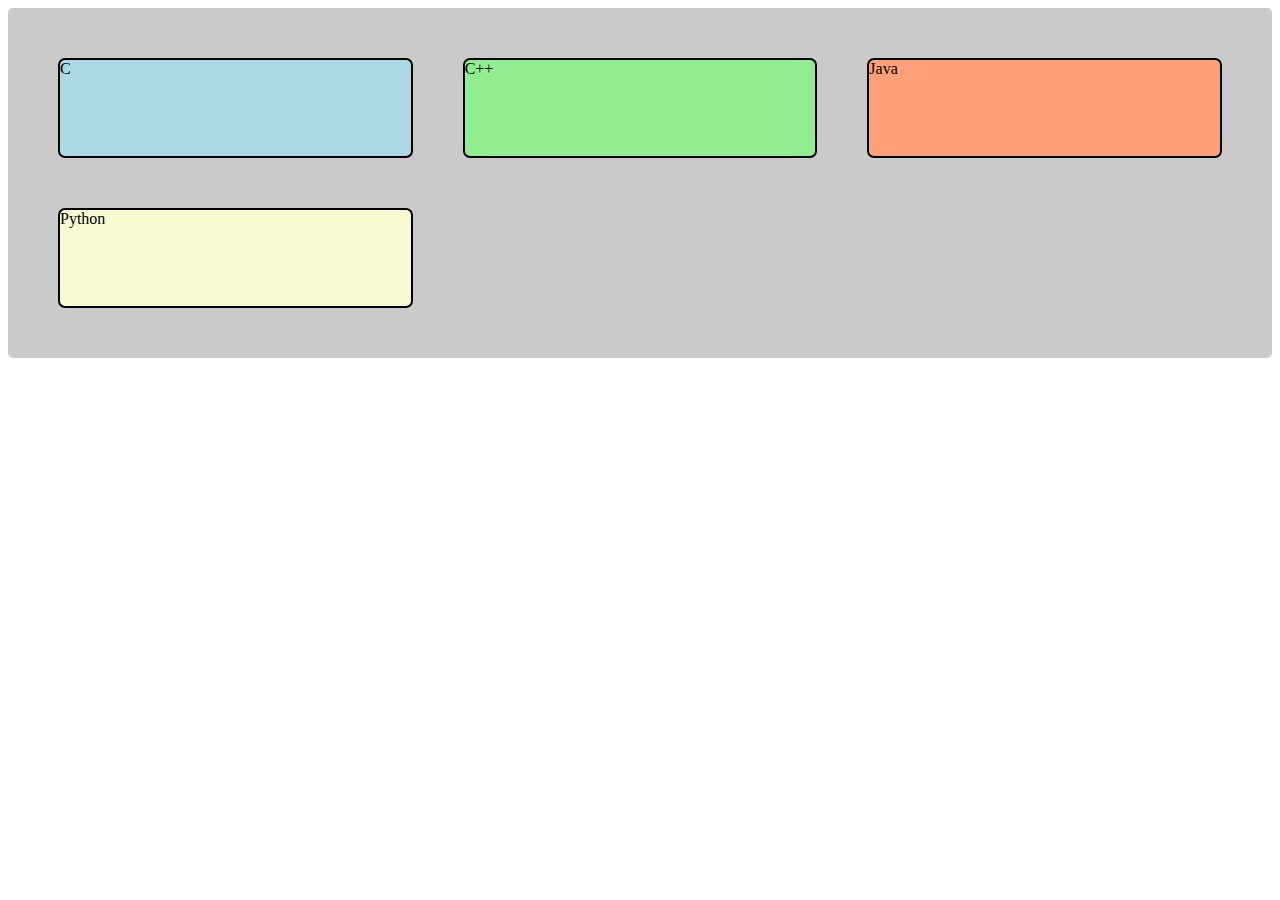
<file: Flexbox.html>
<!DOCTYPE html>
<html lang="en">
  <head>
    <meta charset="UTF-8" />
    <meta http-equiv="X-UA-Compatible" content="IE=edge" />
    <meta name="viewport" content="width=device-width, initial-scale=1.0" />
    <title>Test Project | Flexbox</title>
    <link
      rel="icon"
      type="image/png"
      href="https://img.icons8.com/external-itim2101-flat-itim2101/64/000000/external-innovation-search-itim2101-flat-itim2101.png"
    />
    <style>
      .grid-container {
          display: grid;
          background-color: rgb(202, 202, 202);
          border-radius: 5px;
          padding: 50px;
          grid-template-columns: repeat(auto-fill, minmax(300px,1fr));
          grid-auto-columns: 100px;
          grid-auto-rows: 100px;
          grid-gap: 50px;
        }
      .grid-item{
          border-radius: 7px;
          border: 2px solid black;
      }
      #grid-item-1{
          background-color: lightblue;
      }
      #grid-item-2{
          background-color: lightgreen;
      }
      #grid-item-3{
          background-color: lightsalmon;
      }
      #grid-item-4{
          background-color: lightgoldenrodyellow;
      }
    </style>
  </head>
  <body>
    <div class="grid-container">
      <div class="grid-item" id="grid-item-1">C</div>
      <div class="grid-item" id="grid-item-2">C++</div>
      <div class="grid-item" id="grid-item-3">Java</div>
      <div class="grid-item" id="grid-item-4">Python</div>
    </div>
  </body>
</html>
</file>
